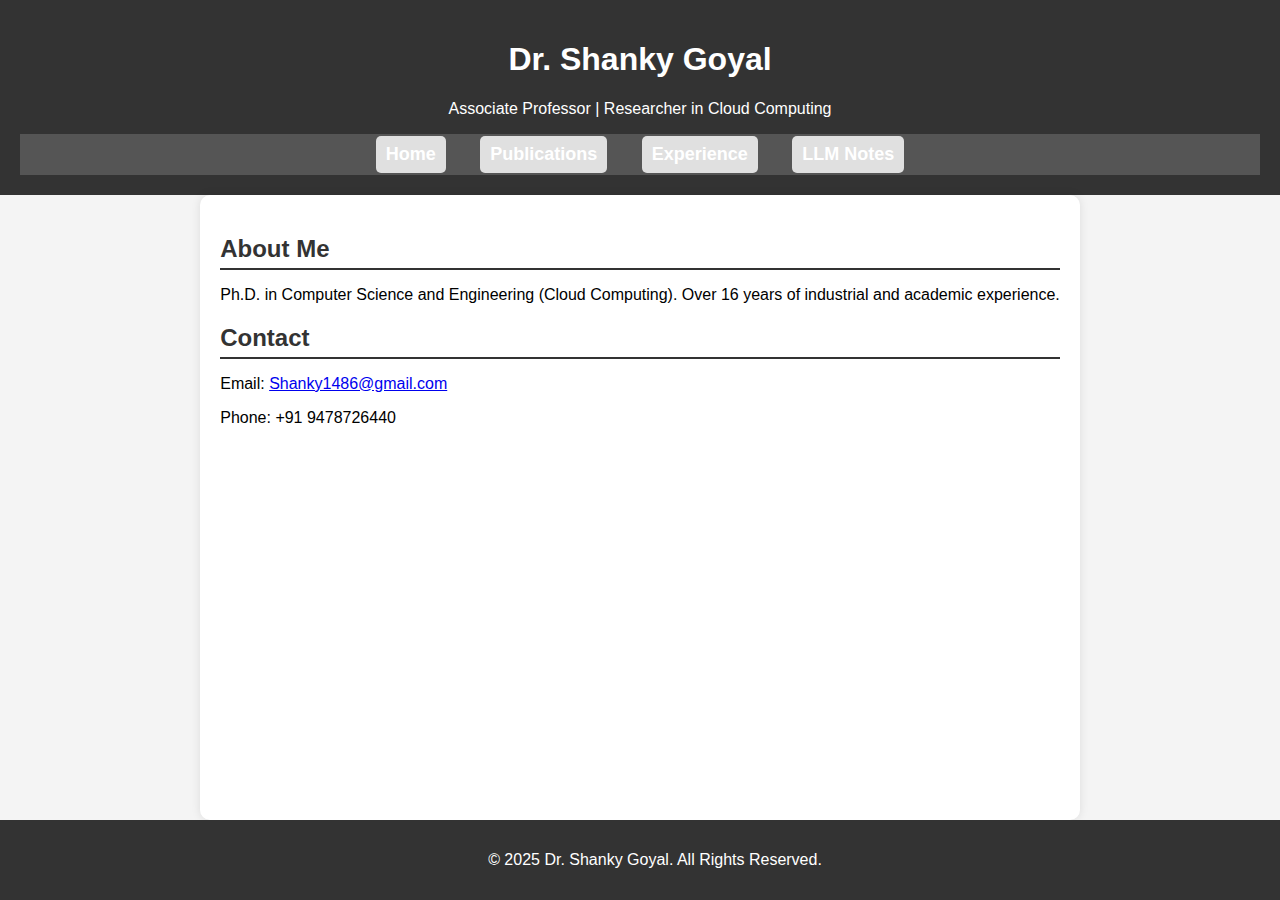
<file: index.html>
<!DOCTYPE html>
<html lang="en">
<head>
    <meta charset="UTF-8">
    <meta name="viewport" content="width=device-width, initial-scale=1.0">
    <title>Dr. Shanky Goyal - Home</title>
    <link rel="stylesheet" href="styles.css">
    <script src="script.js" defer></script>
</head>
<body>
    <header>
        <h1>Dr. Shanky Goyal</h1>
        <p>Associate Professor | Researcher in Cloud Computing</p>
        <nav>
            <ul>
                <li><a href="index.html">Home</a></li>
                <li><a href="publications.html">Publications</a></li>
                <li><a href="experience.html">Experience</a></li>
                <li><a href="llm.html">LLM Notes</a></li>
            </ul>
        </nav>
    </header>
    <main>
        <section>
            <h2>About Me</h2>
            <p>Ph.D. in Computer Science and Engineering (Cloud Computing). Over 16 years of industrial and academic experience.</p>
        </section>
        <section>
            <h2>Contact</h2>
            <p>Email: <a href="mailto:Shanky1486@gmail.com">Shanky1486@gmail.com</a></p>
            <p>Phone: +91 9478726440</p>
        </section>
    </main>
    <footer>
        <p>&copy; 2025 Dr. Shanky Goyal. All Rights Reserved.</p>
    </footer>
</body>
</html>
</file>
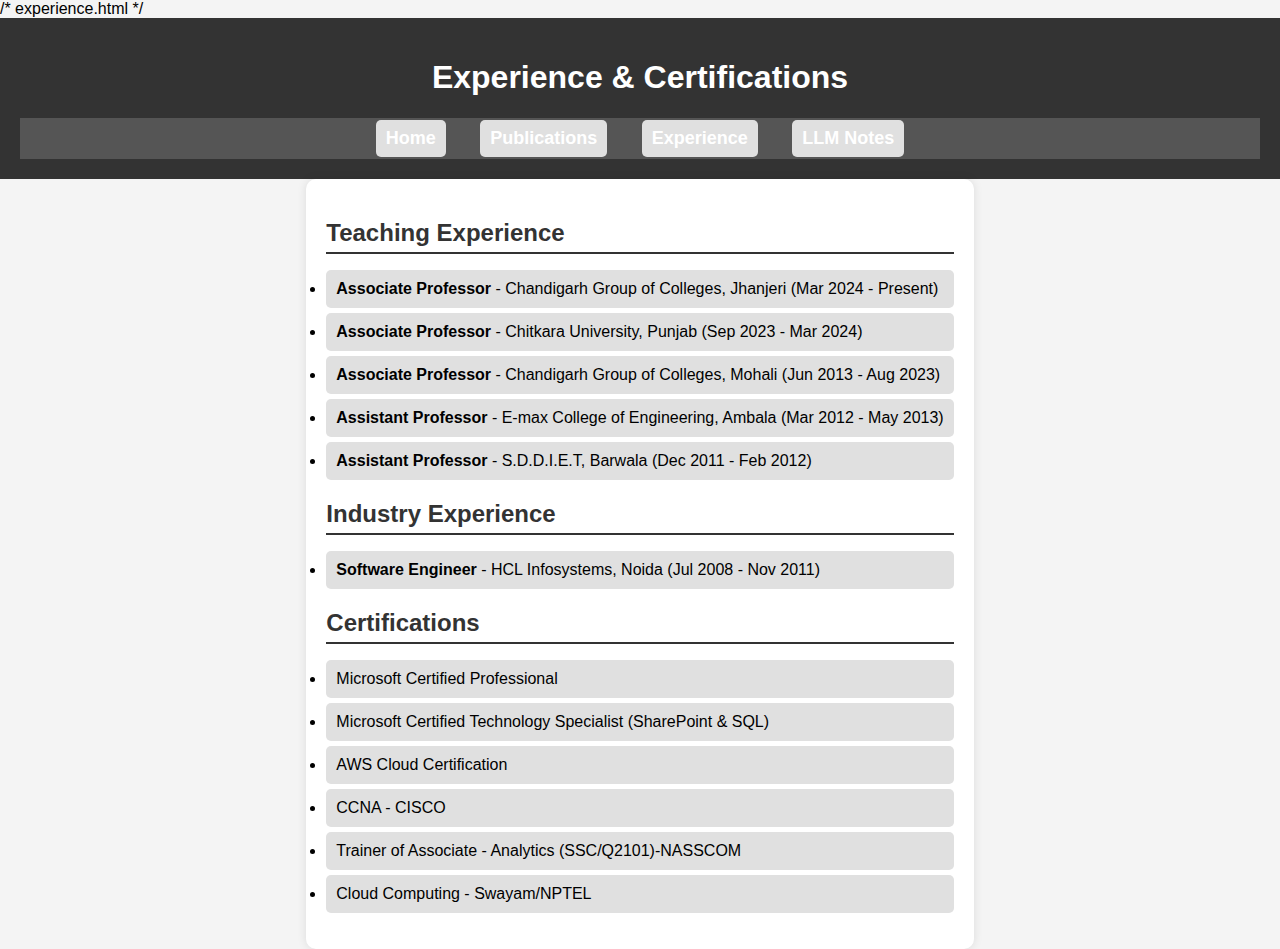
<file: experience.html>
/* experience.html */
<!DOCTYPE html>
<html lang="en">
<head>
    <meta charset="UTF-8">
    <meta name="viewport" content="width=device-width, initial-scale=1.0">
    <title>Experience</title>
    <link rel="stylesheet" href="styles.css">
    <script src="script.js" defer></script>
</head>
<body>
    <header>
        <h1>Experience & Certifications</h1>
        <nav>
            <ul>
                <li><a href="index.html">Home</a></li>
                <li><a href="publications.html">Publications</a></li>
                <li><a href="experience.html">Experience</a></li>
                <li><a href="llm.html">LLM Notes</a></li>
            </ul>
        </nav>
    </header>
    <main>
        <h2>Teaching Experience</h2>
        <ul>
            <li><strong>Associate Professor</strong> - Chandigarh Group of Colleges, Jhanjeri (Mar 2024 - Present)</li>
            <li><strong>Associate Professor</strong> - Chitkara University, Punjab (Sep 2023 - Mar 2024)</li>
            <li><strong>Associate Professor</strong> - Chandigarh Group of Colleges, Mohali (Jun 2013 - Aug 2023)</li>
            <li><strong>Assistant Professor</strong> - E-max College of Engineering, Ambala (Mar 2012 - May 2013)</li>
            <li><strong>Assistant Professor</strong> - S.D.D.I.E.T, Barwala (Dec 2011 - Feb 2012)</li>
        </ul>

        <h2>Industry Experience</h2>
        <ul>
            <li><strong>Software Engineer</strong> - HCL Infosystems, Noida (Jul 2008 - Nov 2011)</li>
        </ul>

        <h2>Certifications</h2>
        <ul>
            <li>Microsoft Certified Professional</li>
            <li>Microsoft Certified Technology Specialist (SharePoint & SQL)</li>
            <li>AWS Cloud Certification</li>
            <li>CCNA - CISCO</li>
            <li>Trainer of Associate - Analytics (SSC/Q2101)-NASSCOM</li>
            <li>Cloud Computing - Swayam/NPTEL</li>
        </ul>
    </main>
</file>
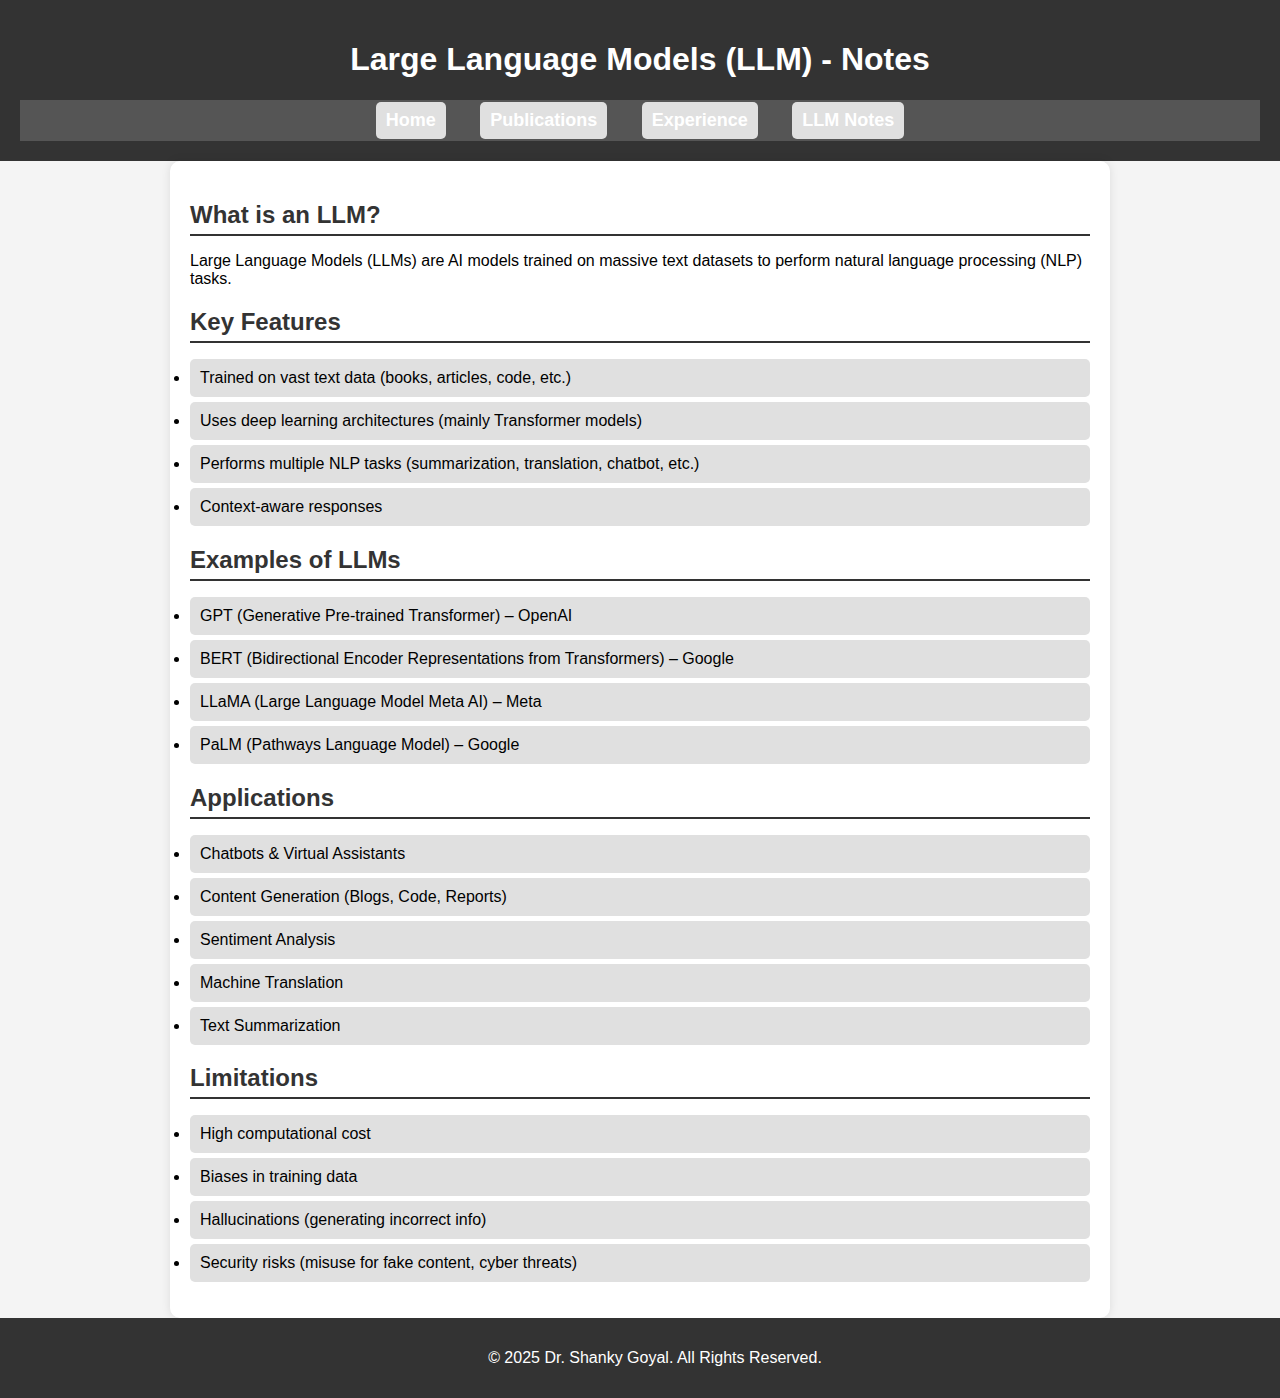
<file: llm.html>
<!DOCTYPE html>
<html lang="en">
<head>
    <meta charset="UTF-8">
    <meta name="viewport" content="width=device-width, initial-scale=1.0">
    <title>LLM Notes</title>
    <link rel="stylesheet" href="styles.css">
</head>
<body>
    <header>
        <h1>Large Language Models (LLM) - Notes</h1>
        <nav>
            <ul>
                <li><a href="index.html">Home</a></li>
                <li><a href="publications.html">Publications</a></li>
                <li><a href="experience.html">Experience</a></li>
                <li><a href="llm.html">LLM Notes</a></li>
            </ul>
        </nav>
    </header>
    <main>
        <section>
            <h2>What is an LLM?</h2>
            <p>Large Language Models (LLMs) are AI models trained on massive text datasets to perform natural language processing (NLP) tasks.</p>
        </section>
        <section>
            <h2>Key Features</h2>
            <ul>
                <li>Trained on vast text data (books, articles, code, etc.)</li>
                <li>Uses deep learning architectures (mainly Transformer models)</li>
                <li>Performs multiple NLP tasks (summarization, translation, chatbot, etc.)</li>
                <li>Context-aware responses</li>
            </ul>
        </section>
        <section>
            <h2>Examples of LLMs</h2>
            <ul>
                <li>GPT (Generative Pre-trained Transformer) – OpenAI</li>
                <li>BERT (Bidirectional Encoder Representations from Transformers) – Google</li>
                <li>LLaMA (Large Language Model Meta AI) – Meta</li>
                <li>PaLM (Pathways Language Model) – Google</li>
            </ul>
        </section>
        <section>
            <h2>Applications</h2>
            <ul>
                <li>Chatbots & Virtual Assistants</li>
                <li>Content Generation (Blogs, Code, Reports)</li>
                <li>Sentiment Analysis</li>
                <li>Machine Translation</li>
                <li>Text Summarization</li>
            </ul>
        </section>
        <section>
            <h2>Limitations</h2>
            <ul>
                <li>High computational cost</li>
                <li>Biases in training data</li>
                <li>Hallucinations (generating incorrect info)</li>
                <li>Security risks (misuse for fake content, cyber threats)</li>
            </ul>
        </section>
    </main>
    <footer>
        <p>&copy; 2025 Dr. Shanky Goyal. All Rights Reserved.</p>
    </footer>
</body>
</html>
</file>
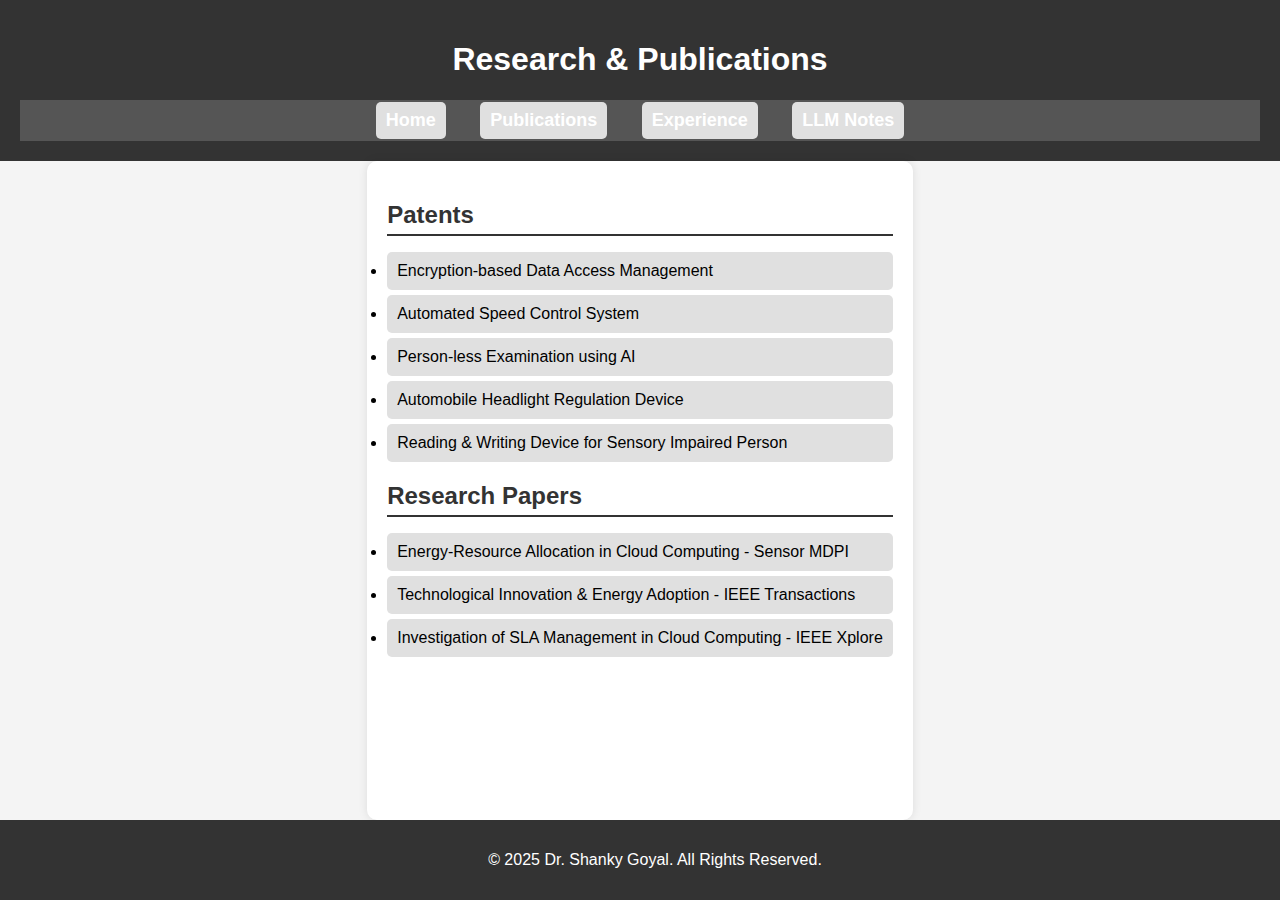
<file: publications.html>
<!DOCTYPE html>
<html lang="en">
<head>
    <meta charset="UTF-8">
    <meta name="viewport" content="width=device-width, initial-scale=1.0">
    <title>Publications</title>
    <link rel="stylesheet" href="styles.css">
    <script src="script.js" defer></script>
</head>
<body>
    <header>
        <h1>Research & Publications</h1>
        <nav>
            <ul>
                <li><a href="index.html">Home</a></li>
                <li><a href="publications.html">Publications</a></li>
                <li><a href="experience.html">Experience</a></li>
                 <li><a href="llm.html">LLM Notes</a></li>
            </ul>
        </nav>
    </header>
    <main>
        <h2>Patents</h2>
        <ul id="patents-list"></ul>
        <h2>Research Papers</h2>
        <ul id="papers-list"></ul>
    </main>
    <footer>
        <p>&copy; 2025 Dr. Shanky Goyal. All Rights Reserved.</p>
    </footer>
</body>
</html>
</file>
<file: styles.css>
body {
    font-family: Arial, sans-serif;
    margin: 0;
    padding: 0;
    background: #f4f4f4;
    display: flex;
    flex-direction: column;
    min-height: 100vh;
}
header {
    background: #333;
    color: white;
    text-align: center;
    padding: 20px;
}
nav ul {
    list-style: none;
    padding: 0;
    text-align: center;
    background: #555;
    margin: 0;
    padding: 10px 0;
}
nav ul li {
    display: inline;
    margin: 0 15px;
}
nav a {
    color: white;
    text-decoration: none;
    font-size: 18px;
    font-weight: bold;
}
nav a:hover {
    color: yellow;
}
main {
    padding: 20px;
    max-width: 900px;
    margin: auto;
    background: white;
    box-shadow: 0px 0px 10px rgba(0, 0, 0, 0.1);
    border-radius: 10px;
    flex: 1;
}
h2 {
    color: #333;
    border-bottom: 2px solid #333;
    padding-bottom: 5px;
    margin-bottom: 10px;
}
footer {
    text-align: center;
    background: #333;
    color: white;
    padding: 15px;
    margin-top: auto;
    position: relative;
    width: 100%;
    bottom: 0;
} 

ul {
    padding: 0;
}
ul li {
    background: #e0e0e0;
    padding: 10px;
    margin: 5px 0;
    border-radius: 5px;
    transition: 0.3s;
}
ul li:hover {
    background: #d0d0d0;
    transform: scale(1.02);
}
</file>
